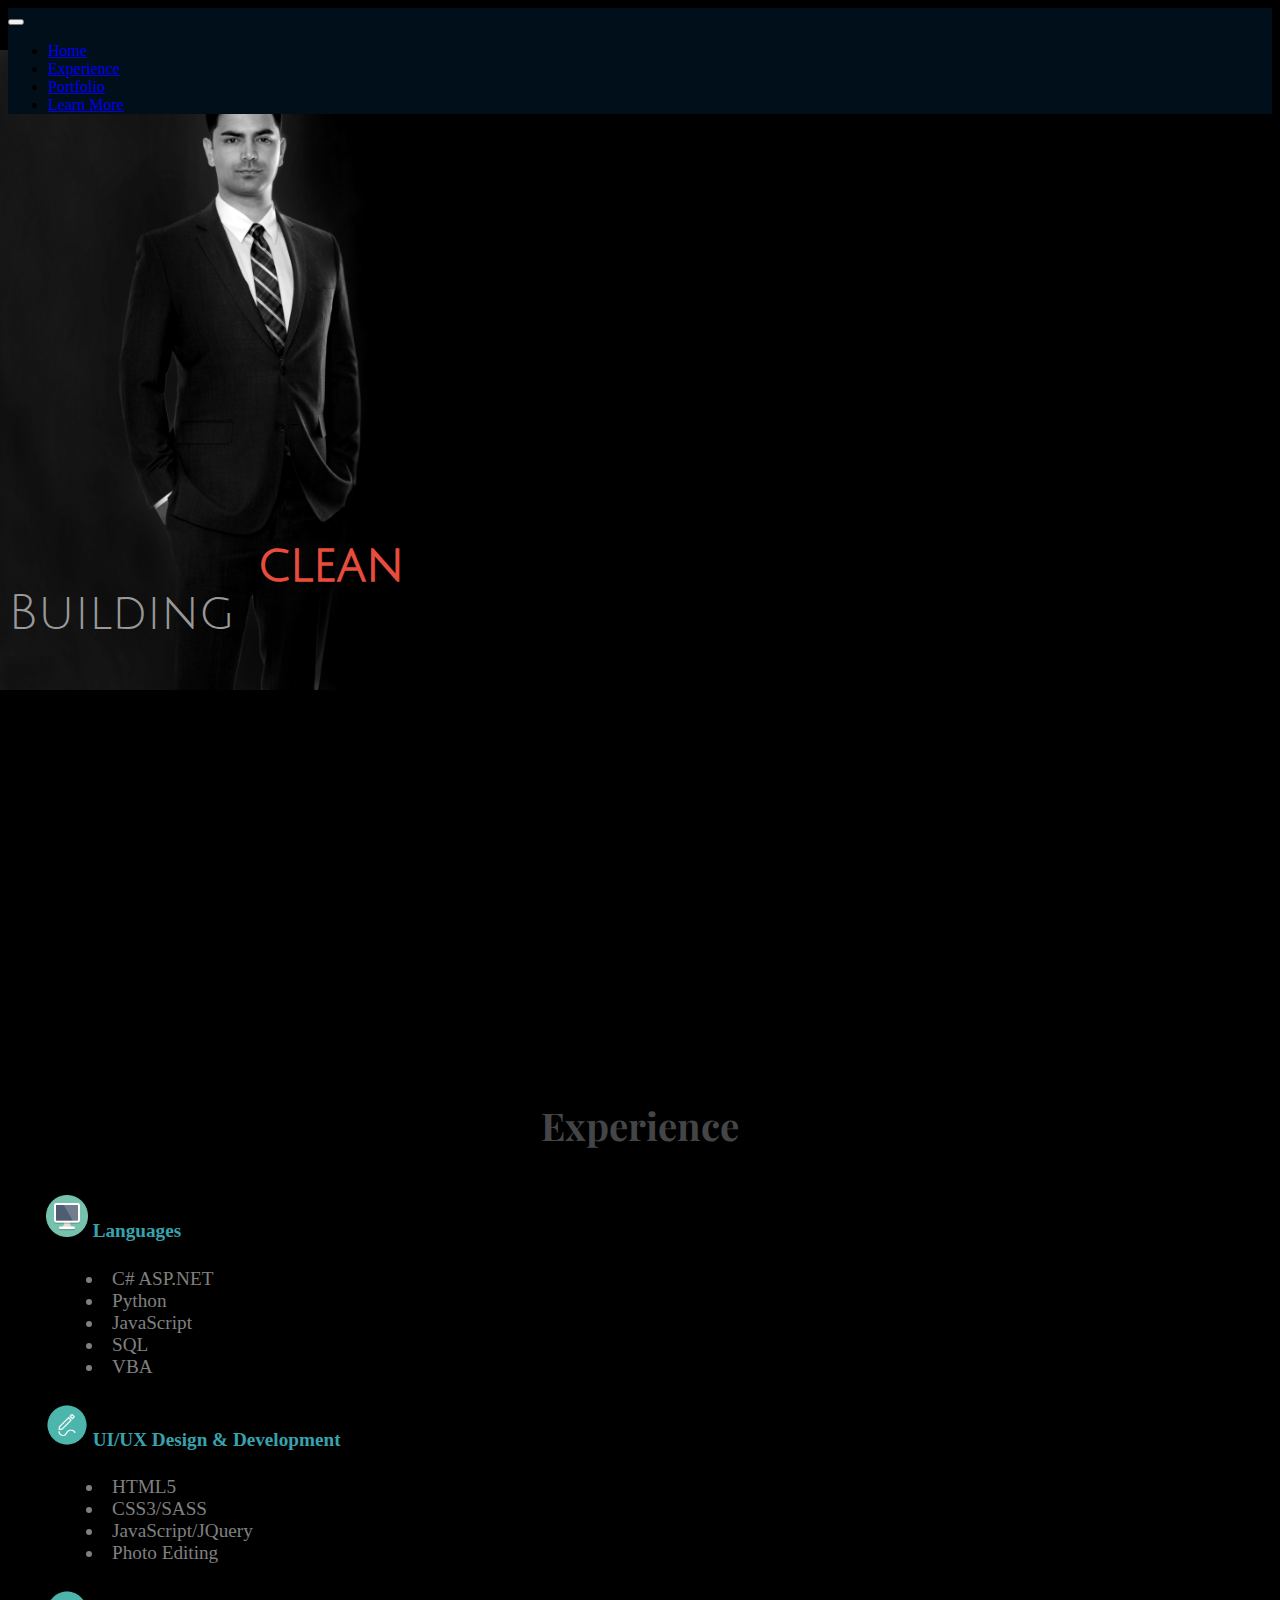
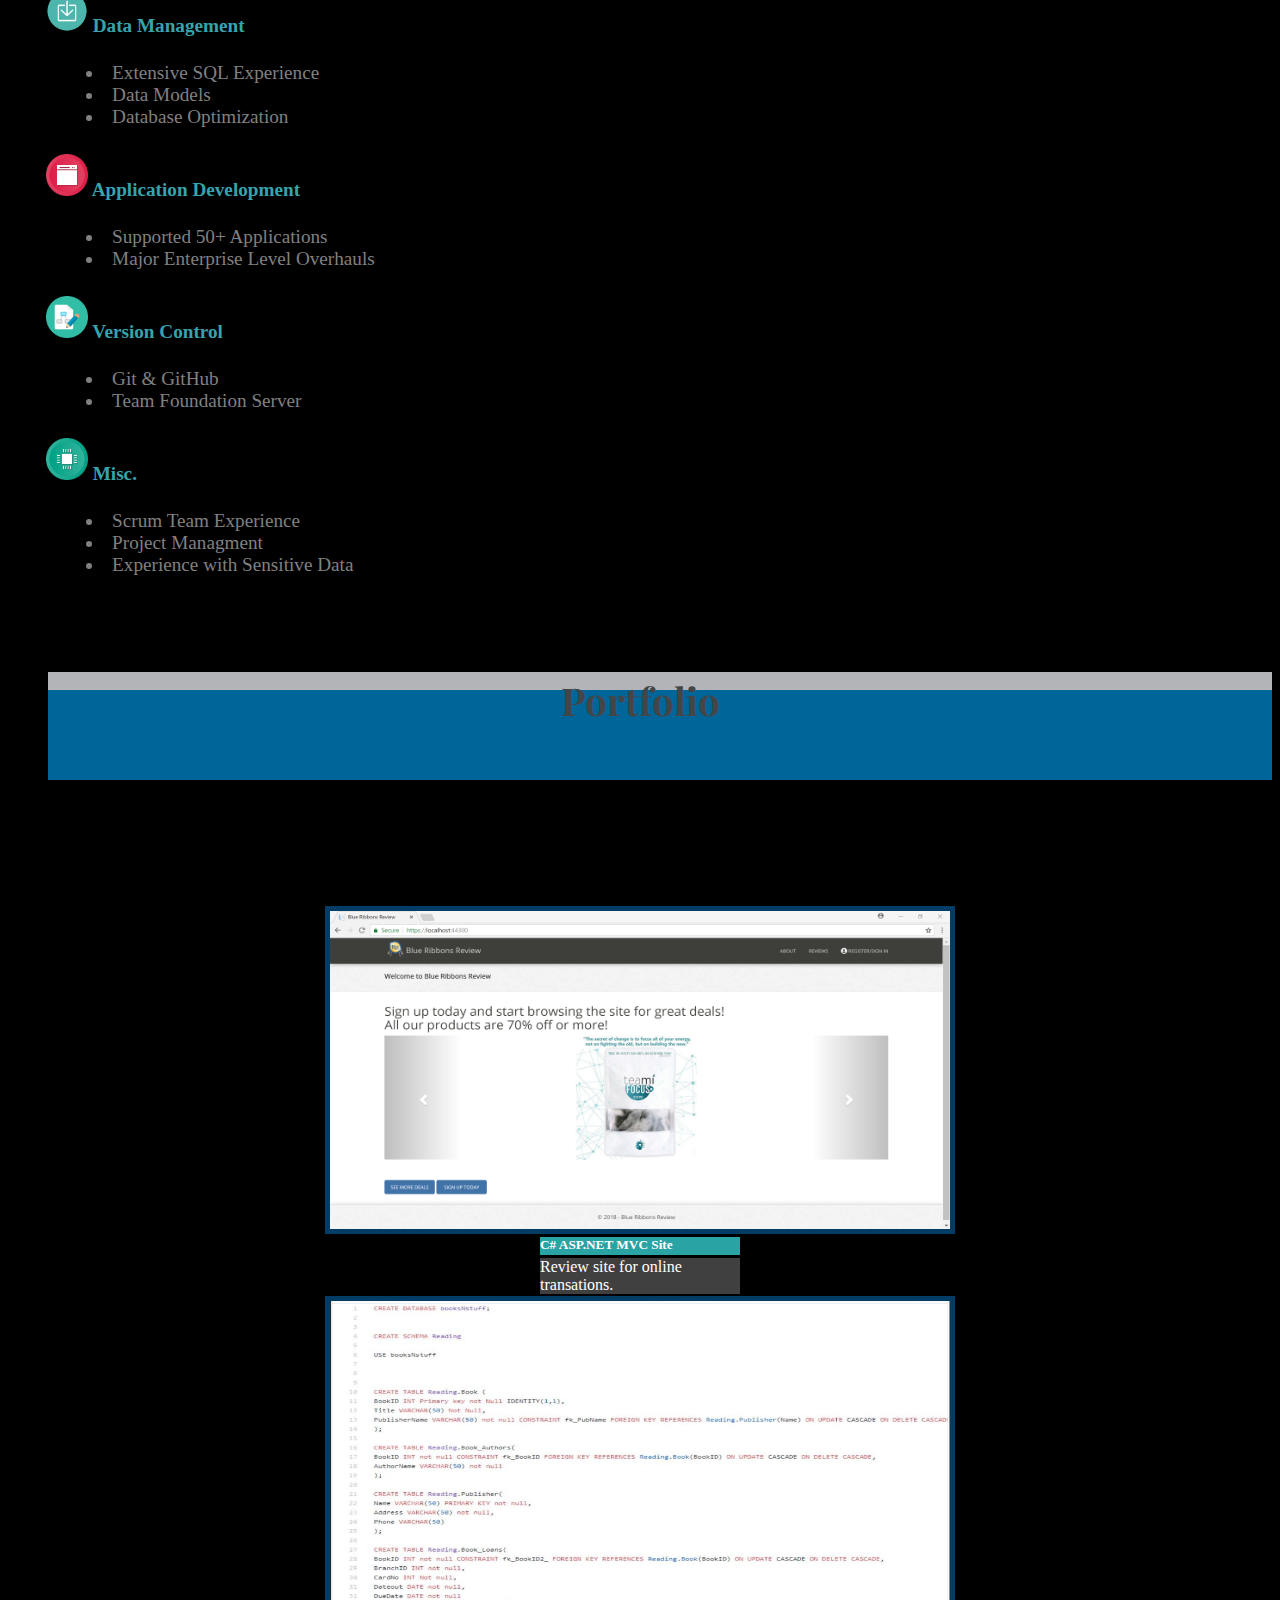
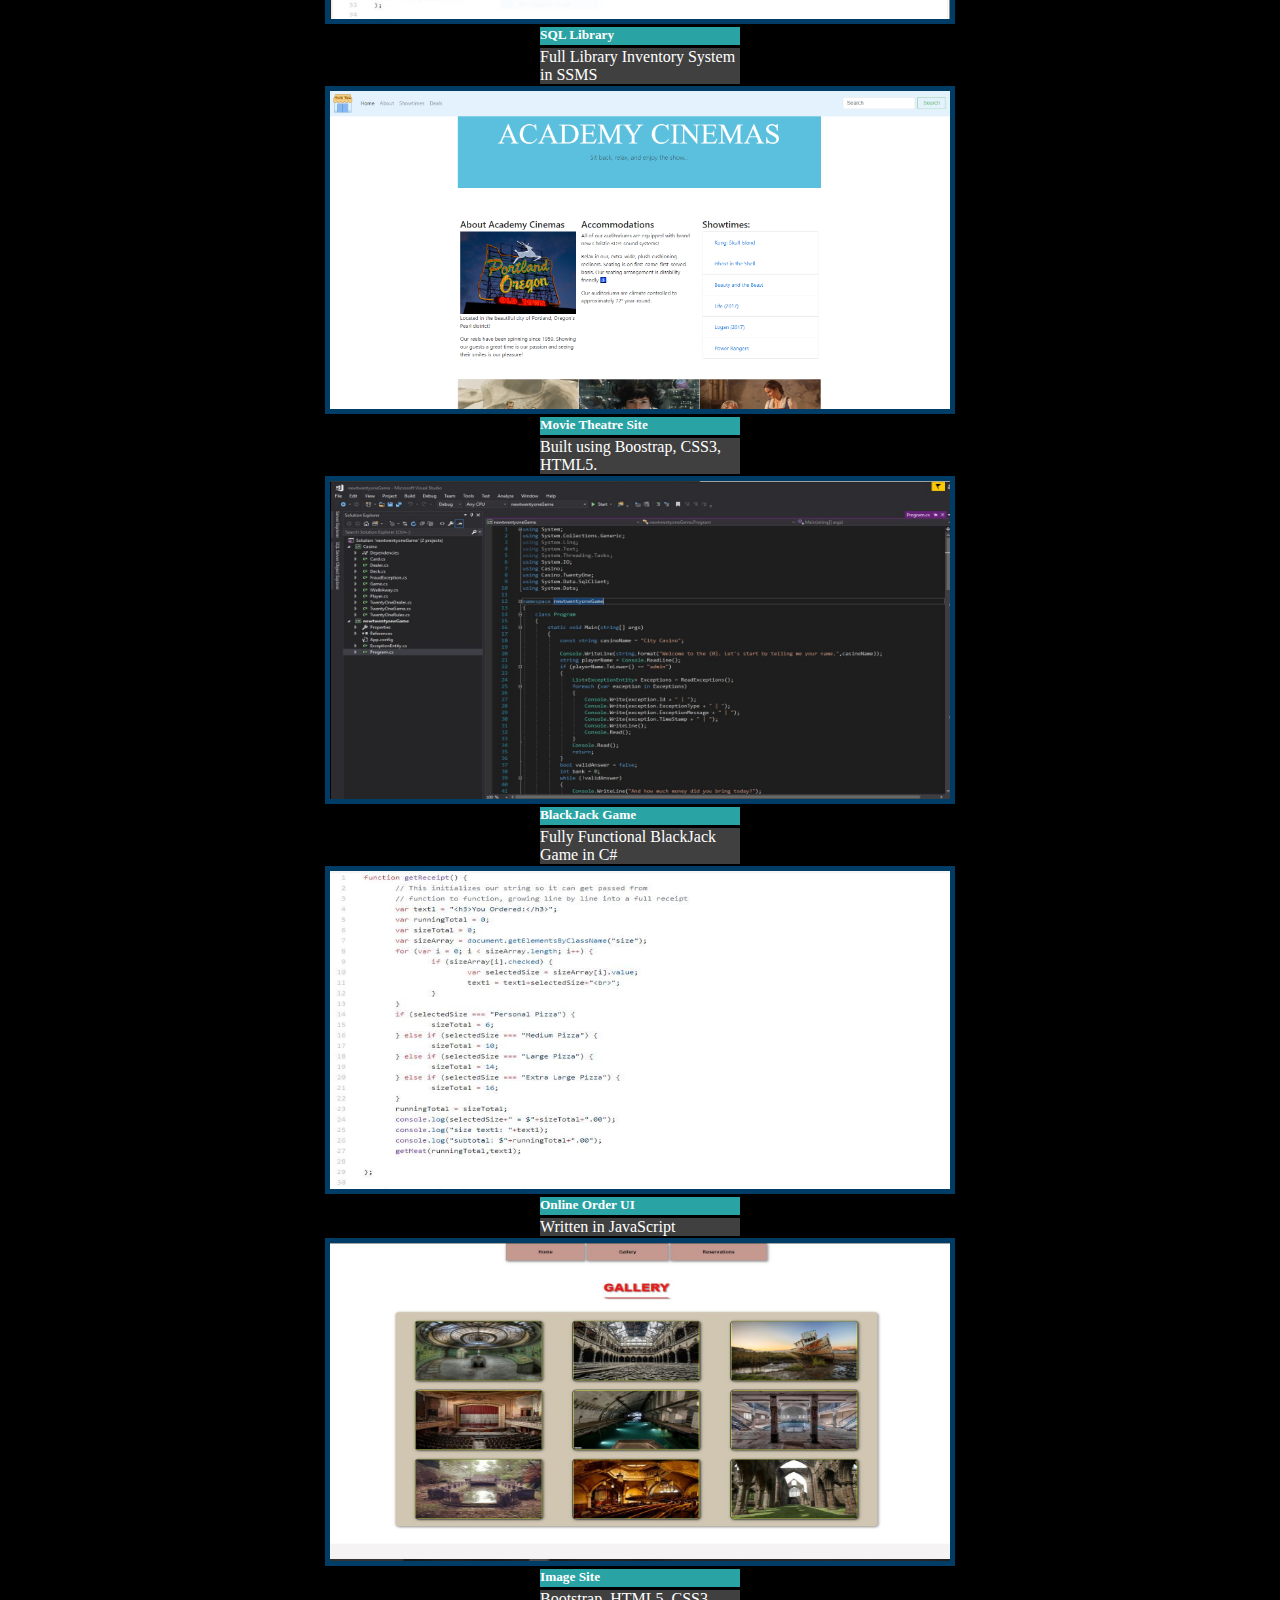
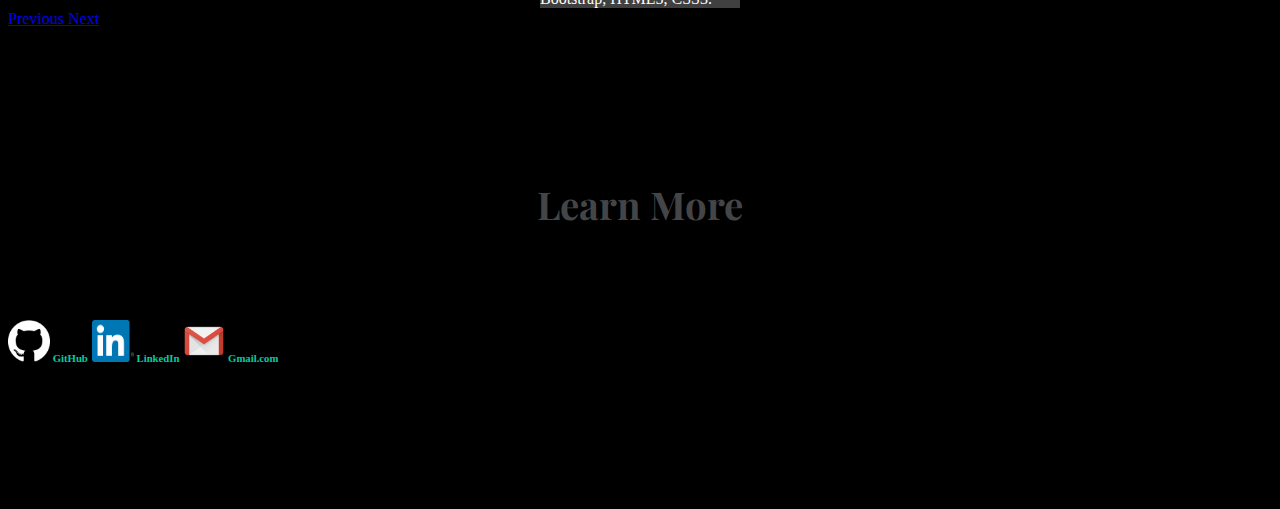
<file: index.html>
<!DOCTYPE html>
<html lang="en">
  <head>
    <meta charset="utf-8">
    <meta name="viewport" content="width=device-width, initial-scale=1, shrink-to-fit=no">
    <link rel="stylesheet" href="https://stackpath.bootstrapcdn.com/bootstrap/4.1.3/css/bootstrap.min.css" integrity="sha384-MCw98/SFnGE8fJT3GXwEOngsV7Zt27NXFoaoApmYm81iuXoPkFOJwJ8ERdknLPMO" crossorigin="anonymous">
	<link rel="stylesheet" href= "CSS/styling.css">
	<link href="https://fonts.googleapis.com/css?family=Julius+Sans+One|Playfair+Display" rel="stylesheet">
	<title>Mr. Miller</title>
  	<script>
		document.body.classList.add('js-loading');
		window.addEventListener("load", showPage);
		function showPage() {
			document.body.classList.remove('js-loading');
		}
	</script>
  </head>
  <body onload="setTimeout(titleTransition, 7800)">
    
	<!-- ==================================== Start of Navigation =============================================== -->
	<nav class="navbar navbar-expand-md navbar navbar-dark fixed-top" style="background-color: #000f1a;">
	<button class="navbar-toggler" type="button" data-toggle="collapse" data-target="#navbarNav" aria-controls="navbarNav" aria-expanded="false" aria-label="Toggle navigation">
		<span class="navbar-toggler-icon"></span>
	</button>
		<div class="collapse navbar-collapse" id="navbarNav">
			<ul class="navbar-nav">
				<li>
					<a class="navbar-brand" href="#">Home</a>
				</li>
				<li class="nav-item">
					<a class="nav-link" href="#experienceLink">Experience</a>
				</li>
				<li class="nav-item">
					<a class="nav-link" href="#carouselLink">Portfolio</a>
				</li>
				<li class="nav-item">
					<a class="nav-link" href="#contact">Learn More</a>
				</li>
			</ul>
		</div>
	</nav>
	
	<!-- ==================================== End of Navigation =================================== -->
	
	<!-- ==================================== Landing Page ======================================== -->
	<div class="container-fluid landingPage">	
		<div class="row">
			<div class="col-md-7 offset-md-5">
				<div id= "nameBorder">
					<h1>STERLING MILLER</h1>
					<h3>Software Engineer</h3>
				</div>
			</div>
		</div>
		<div class="row">
			<div class="col-md-7 offset-md-5">
				<div id="coreTxtRoll" class="textRoller">
					<p>Building</p>
					<b>
						<div class="innertextRoller">
						clean<br /> 
						secure<br />
						sustainable<br />
						software<br />
						</div>
					</b>
				</div>
			</div>
		</div>
		<!-- <div class ="row">
			<div class="col-md-7 offset-md-5">
				<div id= "downloadBtn">
					<button type="button" class="btn btn-dark btnContactMe">Welcome</button>
				</div>
			</div>
		</div> -->
	</div>
	<!-- =============================== End of Landing Page ====================================== -->
	
	<!-- =============================== About Me ================================================= -->
	
	<div id="experienceLink" class= "container">
		<br/>
		<br/>
		<br/>
		<h3>Experience</h3>
		<div class= "row aboutMe">
			<div class = "col-md-4">
				<h4><img src="Images/icon1.png" alt="icon one" height="42" width="42"> Languages</h4>
					<ul>
						<li>C# ASP.NET</li>
						<li>Python</li>
						<li>JavaScript</li>
						<li>SQL</li>
						<li>VBA</li>
					</ul>
			</div>
			<div class = "col-md-4">
				<h4><img src="Images/icon2.png" alt="icon two" height="42" width="42"> UI/UX Design & Development</h4>
				<ul>
					<li>HTML5</li>
					<li>CSS3/SASS</li>
					<li>JavaScript/JQuery</li>
					<li>Photo Editing</li>
				</ul>
			</div>
			<div class = "col-md-4">
				<h4><img src="Images/icon3.png" alt="icon three" height="42" width="42"> Data Management</h4>
					<ul>
						<li>Extensive SQL Experience</li>
						<li>Data Models</li>
						<li>Database Optimization </li>
					</ul>
			</div>
		</div>
	
	<!-- ============================== Second Row of About me =========================================== -->
		<div class= "row aboutMe lowerRow ">
			<div class = "col-md-4">
				<h4><img src="Images/icon4.png" alt="icon four" height="42" width="42"> Application Development</h4>
				<ul>
					<li>Supported 50+ Applications</li>
					<li>Major Enterprise Level Overhauls</li>
				</ul>
			</div>
			<div class = "col-md-4">
				<h4><img src="Images/icon5.png" alt="icon five" height="42" width="42"> Version Control </h4>
					<ul>
						<li>Git &amp GitHub</li>
						<li>Team Foundation Server</li>
					</ul>
			</div>
			<div class = "col-md-4">
				<h4><img src="Images/icon6.png" alt="icon six" height="42" width="42"> Misc.</h4>
					<ul>
						<li>Scrum Team Experience</li>
						<li>Project Managment</li>
						<li>Experience with Sensitive Data</li>
					</ul>
			</div>
		</div>
	
		
	</div>

    <!-- =============================== End of About Me ================================================= -->
	
	<!-- =============================== Start Carousel  ================================================= -->
	<div id="carouselLink">
		<br/>
		<h3 id="carouselHeader">Portfolio</h3>		
		<div id ="portfolioDescriptions" class="col">
			<div class= "row">
				<ul>
					<li>
						<h5>Online Review Site</h5>
						<p>Designed in C# ASP.NET MVC. Worked on Agile Scrum team with Team Foundation Server.</p>
					</li>
					<li>
						<h5>Library Inventory Managment System</h5>
						<p>Built in SSMS, this incorporated the complete design and structure of a functioning library book management system.</p>
					</li>
					<li>
						<h5>Movie Theatre Site</h5>
						<p>Built using Bootstrap Framework. This site was a project to better understand web design and mobile integration.</p>
					</li>
					<li>
						<h5>Functional BlackJack Game</h5>
						<p>Designed in C# Visual Studio, this game is a working blackjack game complete with error handling.</p>
					</li>
					<li>
						<h5>Online Order User Interface</h5>
						<p>Interactive Order UI built in JavaScript</p>
					</li>
					<li>
						<h5>Travel Image Site</h5>
						<p>Built in Bootstrap, CSS3, and HTML5.</p>
					</li>
				</ul>
			</div>
		</div>
		
		<!-- end of new section -->
		
		<div id="carouselExampleIndicators" class="carousel slide" data-ride="carousel" >
		<ol class="carousel-indicators">
			<li data-target="#carouselExampleIndicators" data-slide-to="0" class="active"></li>
			<li data-target="#carouselExampleIndicators" data-slide-to="1"></li>
			<li data-target="#carouselExampleIndicators" data-slide-to="2"></li>
			<li data-target="#carouselExampleIndicators" data-slide-to="3"></li>
			<li data-target="#carouselExampleIndicators" data-slide-to="4"></li>
			<li data-target="#carouselExampleIndicators" data-slide-to="5"></li>
		</ol>
		
		<div class="carousel-inner">
			<div class="carousel-item active">
				<img src="Images/image1.jpg" alt="...">
				<div class="carousel-caption d-none d-md-block">
					<h5>C# ASP.NET MVC Site</h5>
					<p>Review site for online transations.</p>
				</div>
			</div>
			<div class="carousel-item">
				<img src="Images/image2.jpg" alt="...">
				<div class="carousel-caption d-none d-md-block">
					<h5>SQL Library</h5>
					<p>Full Library Inventory System in SSMS</p>
				</div>
			</div>
			<div class="carousel-item">
				<img src="Images/image3.jpg" alt="...">
				<div class="carousel-caption d-none d-md-block">
					<h5>Movie Theatre Site</h5>
					<p>Built using Boostrap, CSS3, HTML5.</p>
				</div>
			</div>
			<div class="carousel-item">
				<img src="Images/image4.jpg" alt="...">
				<div class="carousel-caption d-none d-md-block">
					<h5>BlackJack Game</h5>
					<p>Fully Functional BlackJack Game in C#</p>
				</div>
			</div>
			<div class="carousel-item">
				<img src="Images/image5.jpg" alt="...">
				<div class="carousel-caption d-none d-md-block">
					<h5>Online Order UI</h5>
					<p>Written in JavaScript</p>
				</div>
			</div>
			<div class="carousel-item">
				<img src="Images/image6.jpg" alt="...">
				<div class="carousel-caption d-none d-md-block">
					<h5>Image Site</h5>
					<p>Bootstrap, HTML5, CSS3.</p>
				</div>
			</div>
		</div>
		<a class="carousel-control-prev" href="#carouselExampleIndicators" role="button" data-slide="prev">
			<span class="carousel-control-prev-icon" aria-hidden="true"></span>
			<span class="sr-only">Previous</span>
		</a>
		<a class="carousel-control-next" href="#carouselExampleIndicators" role="button" data-slide="next">
			<span class="carousel-control-next-icon" aria-hidden="true"></span>
			<span class="sr-only">Next</span>
		</a>
		</div>
	</div>				
		
	<!-- =============================== End Carousel ==================================================== -->
	<!-- =============================== Start Contact Section ==================================================== -->
	
	<div class= "container contactDiv">
		<h3>Learn More</h3>
		<div id="contact" class="row">
			<a href="https://github.com/SMiller8547" target="_blank"><h6><img src="Images/icon7.png" alt="icon one" height="42" width="42"> GitHub</h6></a>
			<a href="https://www.linkedin.com/in/sterling-m-a66a9159/" target="_blank"><h6><img src="Images/icon8.png" alt="icon one" height="42" width="42"> LinkedIn</h6></a>
			<a href="mailto:sterling1miller@gmail.com"><h6><img src="Images/icon9.png" alt="icon one" height="42" width="42"> Gmail.com</h6></a>
		</div>
	</div>
		
	
	<!-- =============================== End Contact Section ==================================================== -->
	
	
	
    <!-- Optional JavaScript -->
    <!-- jQuery first, then Popper.js, then Bootstrap JS -->
    <script src="https://code.jquery.com/jquery-3.3.1.slim.min.js" integrity="sha384-q8i/X+965DzO0rT7abK41JStQIAqVgRVzpbzo5smXKp4YfRvH+8abtTE1Pi6jizo" crossorigin="anonymous"></script>
    <script src="https://cdnjs.cloudflare.com/ajax/libs/popper.js/1.14.3/umd/popper.min.js" integrity="sha384-ZMP7rVo3mIykV+2+9J3UJ46jBk0WLaUAdn689aCwoqbBJiSnjAK/l8WvCWPIPm49" crossorigin="anonymous"></script>
    <script src="https://stackpath.bootstrapcdn.com/bootstrap/4.1.3/js/bootstrap.min.js" integrity="sha384-ChfqqxuZUCnJSK3+MXmPNIyE6ZbWh2IMqE241rYiqJxyMiZ6OW/JmZQ5stwEULTy" crossorigin="anonymous"></script>
	<script src="JavaScript/Main.js"></script>
  
  </body>
</html>
</file>
<file: CSS/styling.css>
body  {
	   background-size: 100%;
	   background-image: url("../Images/background.jpg");
	   background-repeat: no-repeat;
	   background-color: #000000;
	   background-position: 0px 50px;
	}
	
/* ============================= Animation Pause ======================================= */
.js-loading *, .js-loading *::before, .js-loading *::after {
  animation-play-state: paused !important;
}
/* ======================================================================================= */

/* ============================= landing page ================================ */

.landingPage h1  { 
	color: #d6d6d6;
	width: 84%;
	font-size: 2.8vw;
	font-family: 'Playfair Display', serif, Georgia;
	letter-spacing:5px;
	margin:-4% 0 0 7%;
	background-color:black;
	text-align: center;
}

.landingPage h3  {
	color: #969696;
	font-family: 'Playfair Display', serif, Georgia;
	font-size: 1.4vw;
	text-align:center;	
}

.btnContactMe  {
	color:#edeeef;
	background-color:#041b49;
	margin-top:10%;
	font-size: 12px;
}


#downloadBtn {
	 justify-content: center;
	 display: flex;
	 visibility: hidden;
	 margin:0% 15% 0% 0%;
	 width:70%;
}

#nameBorder h1{
	padding: 0px 5px;
}

#nameBorder  {
	border:3px solid #4f5051;
	height:20%;
	margin:32% 15% 0 0%;
	width:70%;
	display: none;
	
/*animation 1*/
-webkit-animation:titleMove 7s;
   -moz-animation:titleMove 7s;
    -ms-animation:titleMove 7s;
     -o-animation:titleMove 7s;
        animation:titleMove 5s;
	
-webkit-animation-fill-mode:forwards;
	-moz-animation-fill-mode:forwards;
	 -ms-animation-fill-mode:forwards;
	  -o-animation-fill-mode:forwards;
	   animation-fill-mode:forwards; 
}

@keyframes titleMove{
	 0%  { opacity: 0; }
    100% { opacity: 1; }
}

@-webkit-keyframes titleMove {
    0%  { opacity: 0; }
    100% { opacity: 1; }
}
@-moz-keyframes titleMove {
    0%  { opacity: 0; }
    100% { opacity: 1; }
}
@-o-keyframes titleMove {
    0%  { opacity: 0; }
    100% { opacity: 1; }
}

		/* >>>>>>>>>>>>>> Text Scroller Start  >>>>>>>>>>>>>>>>>>*/

.textRoller {
  margin: 30% 0 0 0;
  padding: 1em 0em;
  font: normal 40px/50px 'Julius Sans One', sans-serif;
  color: #999;
  font-size: 3em;   
}

.textRoller p {
  height: 50px;
  float: left;
  margin-right: 0.5em;
 }
 
.textRoller b {
  float: left;
  overflow: hidden;
  position: relative;
  height: 50px;
  top: 0px;
}
.textRoller .innertextRoller {
  display: inline-block;
  /* original font color #e74c3c;1a75ff*/
  color: #e74c3c;
  position: relative;
  white-space: nowrap;
  top: 0;
  left: 0;
 

/*animation 2*/
-webkit-animation:textScroll 4s;
   -moz-animation:textScroll 4s;
    -ms-animation:textScroll 4s;
     -o-animation:textScroll 4s;
        animation:textScroll 4s;
		
-webkit-animation-fill-mode:forwards;
	-moz-animation-fill-mode:forwards;
     -ms-animation-fill-mode:forwards;
      -o-animation-fill-mode:forwards;
         animation-fill-mode:forwards; 
		
-webkit-animation-delay:1.75s;
   -moz-animation-delay:1.75s;
    -ms-animation-delay:1.75s;
     -o-animation-delay:1.75s;
        animation-delay:1.75s;
}

@keyframes textScroll{
	 0%  { top: 0px; }
    30% { top: -50px; }
    60% { top: -100px; }
    100% { top: -150px; }
}

@-webkit-keyframes textScroll {
    0%  { top: 0px; }
    30% { top: -50px; }
    60% { top: -100px; }
    100% { top: -150px; }
}
@-moz-keyframes textScroll {
    0%  { top: 0px; }
    30% { top: -50px; }
    60% { top: -100px; }
    100% { top: -150px; }
}
@-o-keyframes textScroll {
    0%  { top: 0px; }
    30% { top: -50px; }
    60% { top: -100px; }
    100% { top: -150px; }
}


.textRoller, .innertextRoller{
	
/*animation 3*/
-webkit-animation: fadeOut 2s;
   -moz-animation: fadeOut 2s;
    -ms-animation: fadeOut 2s;
     -o-animation: fadeOut 2s;
        animation: fadeOut 2s;
		
-webkit-animation-fill-mode:forwards;
	-moz-animation-fill-mode:forwards;
     -ms-animation-fill-mode:forwards;
      -o-animation-fill-mode:forwards;
         animation-fill-mode:forwards; 
		
-webkit-animation-delay: 6s;
   -moz-animation-delay: 6s;
    -ms-animation-delay: 6s;
     -o-animation-delay: 6s;
        animation-delay: 6s;
}
	
@keyframes fadeOut{
	 0%  { opacity: 1; }
    100% { opacity: 0; }
}
	

		/* >>>>>>>>>>>>>> Text Scroller End  >>>>>>>>>>>>>>>>>>*/



/* ============================= End of Landing Page ========================= */

/* ============================= Start of About Me =========================== */

	
.container  {
	margin-top: 33%;
	/* border: 2px grey solid; */
	color: Grey;
	margin-left: auto;
	min-width: 90%;
}

.container h3  {
	font-size: 3vw;
	margin-bottom: 3.5vw;
	color:#444547;
	font-family: 'Playfair Display', serif, Georgia;
	text-align:center;
}

.col-md-4{
	/* border: 2px black solid; */
	/* background-color:#1a1a1a; */
}

.aboutMe {
	margin-left: 3%;
}

.aboutMe h4  {
	font-size: 1.5vw;
	color: #38a2ad;
}

.aboutMe li  {
	list-style-position: inside;
	font-size: 1.5vw;
	
}

.lowerRow  {
	margin-top: 2vw;
}

/* ============================= End of About Me ============================= */

/* ============================= Start of Portfolio =========================== */

#carouselHeader {
	font-size: 3vw;
	margin: 5% 0 -70px 0;
	color:#444547;
	font-family: 'Playfair Display', serif, Georgia;
	text-align:center;
}

#portfolioDescriptions{
	display: none;
}

.carousel-inner{
	margin-top: 10%;	
}	
 
.carousel-item img{
	width: 1000px;
	display: block;
	position: relative;
	float: none;
	margin: 0 auto;
	max-height: 515px;
	overflow: hidden;	
	border: 5px #003d66 solid;
}

.carousel-caption h5{
	width: 200px;
	background-color:#29a3a3;
	color: white;
	border: 3px black solid;
	border-bottom: 1px black solid;
	margin: auto;
	padding: 0 0 2px 0; 	
}

.carousel-caption p{
	width: 200px;
	background-color:#404040;
	color: white;
	border: 2px black solid;
	margin: auto;
	padding: 0; 	
}

.carousel-indicators li {
  background-color: #006699;
  
}

.carousel-indicators .active {
  background-color: #b2b4b7;
}

/* ============================= End of Portfolio ============================== */
/* ============================= Start of Contact ============================== */

#contact h3 {
	margin-left: auto; 
	display: block;
}

#contact a{
	display: inline-block;
	margin: 20px auto;
}
	
#contact h6{
	display: inline-block;
	color: #00cca3;
	text-align: center;
}


.contactDiv{
	margin-top: 150px;
	margin-bottom: 100px;
}


/* ============================= End of Contact ============================== */


/* =========================================================================== */
/* =========================================================================== */
/* =========================================================================== */
/* ============================= MEDIA BREAKS BELOW! ========================= */
/* =========================================================================== */
/* =========================================================================== */
/* =========================================================================== */

@media (max-width: 1280px) {
	.carousel-item img{
		max-height: 318px;	
		max-width: 620px;
		display: block;
		position: relative;
		float: none;
		margin: 0 auto;
		overflow: hidden;
	}
}

@media (max-width: 767px) { 
	body {
		background-color: #000000;
		background-image: none;
	}
	
/* ============================= landing page ================================ */
	
	.landingPage #nameBorder, .landingPage #downloadBtn {
		margin-left: auto;
	}
	.landingPage button{
		font-size: 10px;
	}
	
	.aboutMe img{
		height: 5vw;
		width: 5vw;
	}
	
	.landingPage h1 {
		font-size:8vw;
	}
	.landingPage h3{
		font-size:3.5vw;
	}

/* ============================= End of Landing Page ========================= */

/* ============================= Start of About Me =========================== */
	
	.container h3{
		font-size: 35px;
		margin-bottom: 5%;
	}
		
	.aboutMe h4 {
		font-size: 20px;
	}
	
	.aboutMe li {
		font-size: 15px;
	}


/* ============================= End of About Me ================================== */
/* ============================= Start Carousel =================================== */



#carouselHeader {
	font-size: 35px;
}

#portfolioDescriptions{
	display: block;
}

#portfolioDescriptions h5{
	color: #00cc7a;
}

#portfolioDescriptions li {
	text-align:center;
	list-style: none;
	margin-top: 100px;
	color: grey;
	margin-left: auto;
}

#portfolioDescriptions ul {
	padding-left: 0px;
}

.carousel-item img, #carouselExampleIndicators{
	display: none;
}


/* ============================= End of Carousel =================================== */

	
}
</file>
